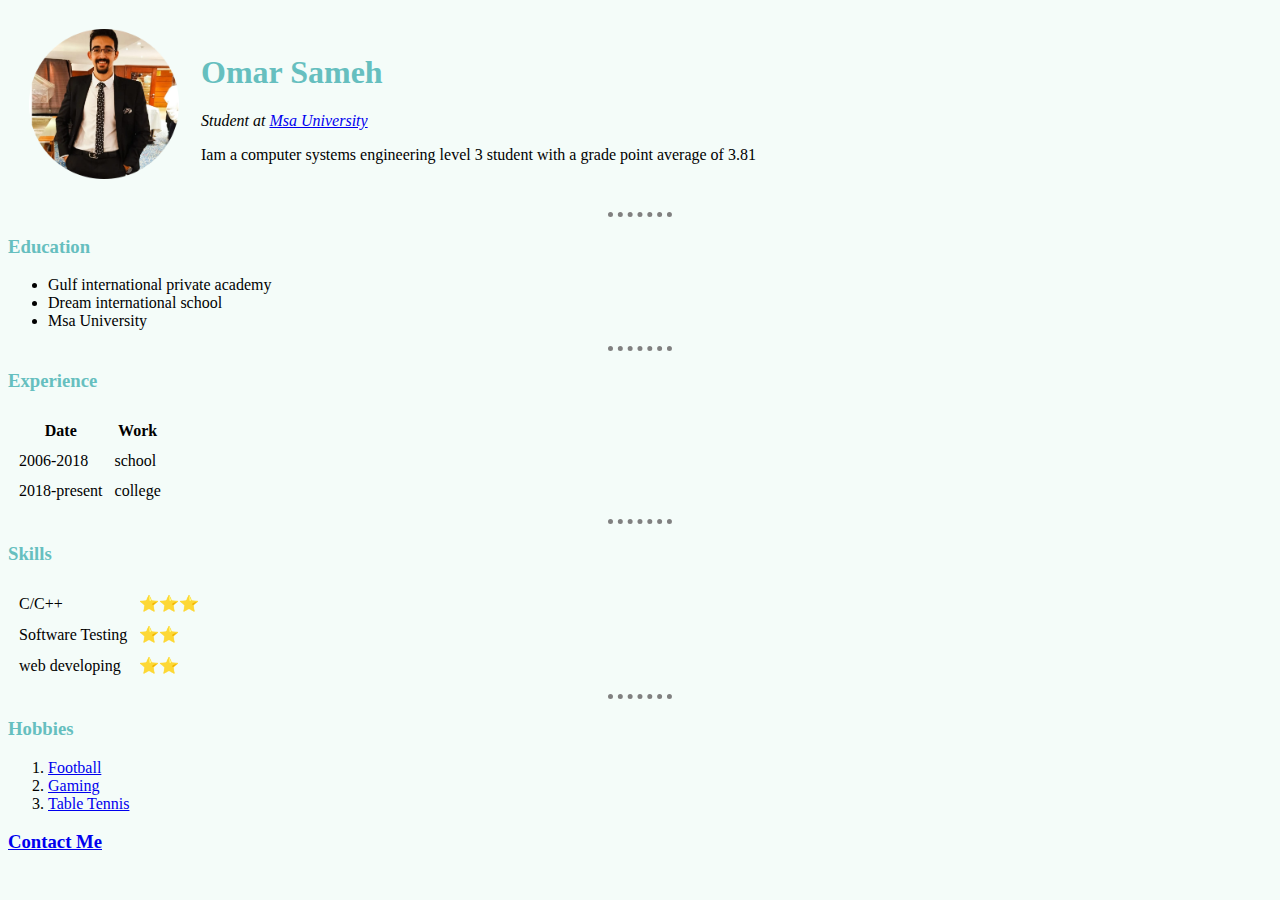
<file: index.html>
<!DOCTYPE html>
<html lang="en">
<head>
    <meta charset="UTF-8">
    <meta name="viewport" content="width=device-width, initial-scale=1.0">
    <title>my personal page</title>
    <link rel="stylesheet" href="css/styles.css">
</head>
<body>
    <table cellspacing="20">
        <tr>
            <td>
                <img src="images/circle-cropped.png" alt="Omar Sameh's photo" width="150" length="150">
            </td>
            <td>
             <h1>Omar Sameh</h1>
             <p><i>Student at <a href="https://www.msa.edu.eg/msauniversity/">Msa University</a></i></p> <!-- can also use <em></em>-->
            <p>Iam a computer systems engineering level 3 student with a grade point average of 3.81</p>
            </td>
        </tr>
    </table>
        <hr>
    <h3>Education</h3>
    <ul>
        <li>Gulf international private academy</li>
        <li> Dream international school</li>
        <li> Msa University</li>
    </ul>
    <hr>
    <h3>Experience</h3>
    <table cellspacing="10">
        <tr>
            <th>Date</th>
            <th>Work</th>
        </tr>
        <tr>
            <td>2006-2018</td>
            <td>school</td>
        </tr>
        <tr>
            <td>2018-present</td>
            <td>college</td>
        </tr>
    </table>
    <hr>
    <h3>Skills</h3>
    <table cellspacing="10">
        <tr>
            <td>C/C++</td>
            <td>⭐⭐⭐</td>
        </tr>
        <tr>
            <td>Software Testing</td>
            <td>⭐⭐</td>
        </tr>
        <tr>
            <td>web developing</td>
            <td>⭐⭐</td>
        </tr>
    </table>
    <hr>
    <h3>Hobbies</h3>
    <ol>
        <li><a href="https://en.wikipedia.org/wiki/Football">Football</a></li>
        <li><a href="https://en.wikipedia.org/wiki/Gaming">Gaming</a></li>
        <li><a href="https://en.wikipedia.org/wiki/Table_tennis">Table Tennis</a></li>
    </ol>
    <h3><a href="contactme.html">Contact Me</a></h3>
</body>
</html>
</file>
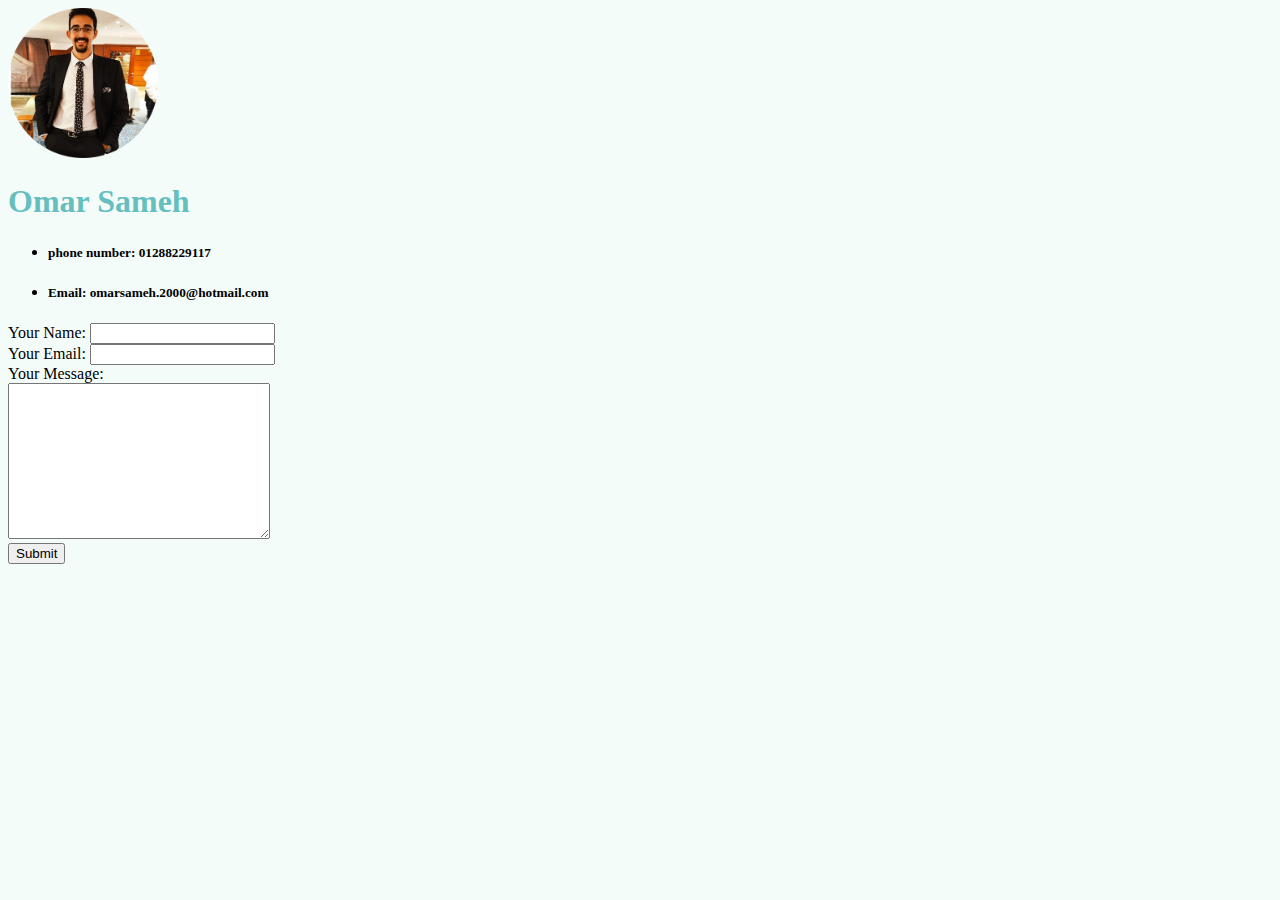
<file: contactme.html>
<!DOCTYPE html>
<html lang="en">
<head>
    <meta charset="UTF-8">
    <title>contact info</title>
    <link rel="stylesheet" href="css/styles.css">
</head>
<body>
    <img src="images/circle-cropped.png" alt="Omar Sameh's photo" width="150" length="150">
    <h1>Omar Sameh</h1>
    <ul>
        <li><h5>phone number: 01288229117</h5></li>
        <li><h5>Email: omarsameh.2000@hotmail.com</h5></li>
    </ul>
    <form method="POST" action="mailto: omarsameh.2000@hotmail.com" enctype="text/plain">
        <label >Your Name: </label>
        <input type="text" name="Name" ><br>
        <label>Your Email: </label>
        <input type="email" name="email"><br>
        <label>Your Message:</label><br>
        <textarea name="message" rows="10" cols="30"></textarea><br>
        <input type="submit">
    </form>
</body>
</html>
</file>
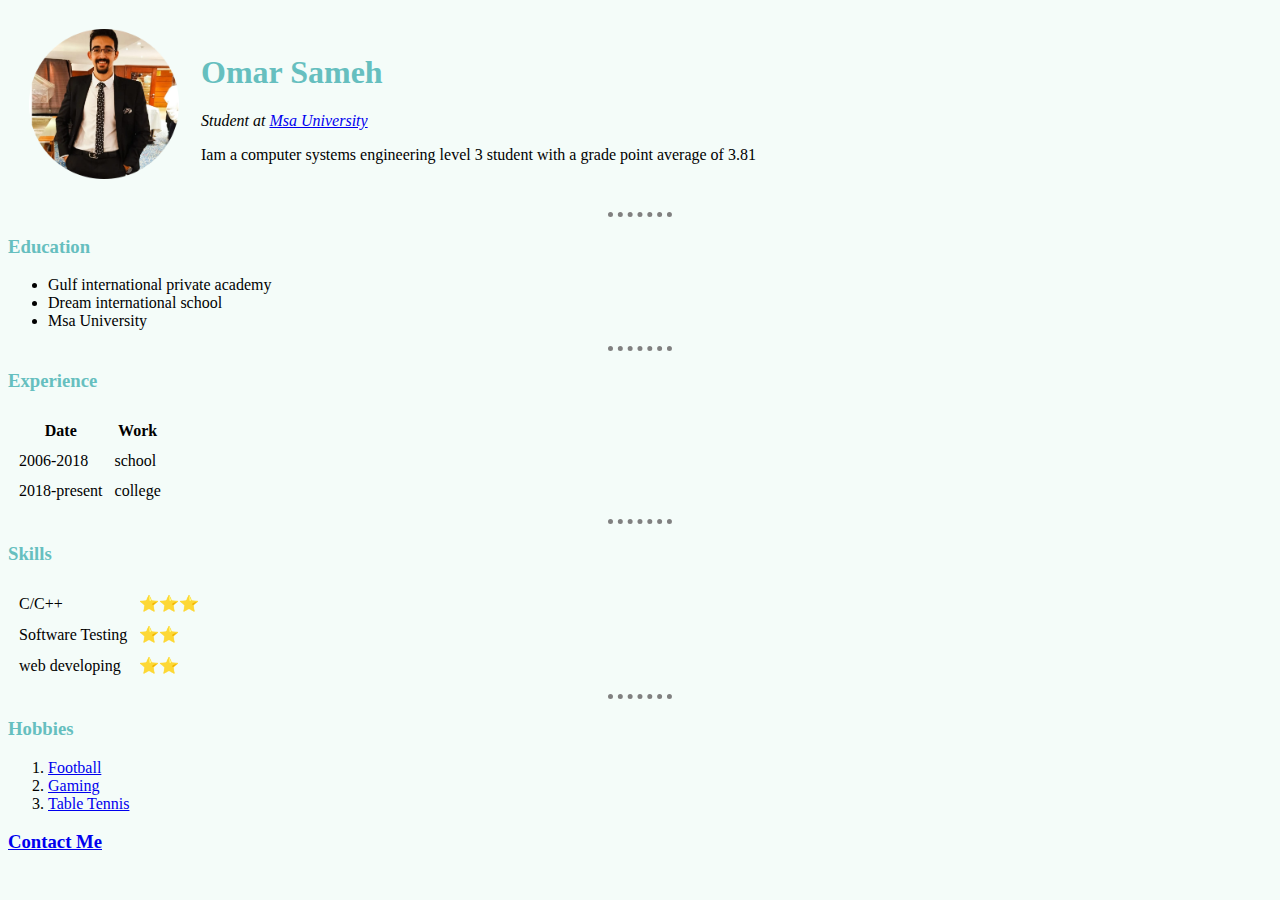
<file: omarsamehcv.html>
<!DOCTYPE html>
<html lang="en">
<head>
    <meta charset="UTF-8">
    <meta name="viewport" content="width=device-width, initial-scale=1.0">
    <title>my personal page</title>
    <link rel="stylesheet" href="css/styles.css">
</head>
<body>
    <table cellspacing="20">
        <tr>
            <td>
                <img src="images/circle-cropped.png" alt="Omar Sameh's photo" width="150" length="150">
            </td>
            <td>
             <h1>Omar Sameh</h1>
             <p><i>Student at <a href="https://www.msa.edu.eg/msauniversity/">Msa University</a></i></p> <!-- can also use <em></em>-->
            <p>Iam a computer systems engineering level 3 student with a grade point average of 3.81</p>
            </td>
        </tr>
    </table>
        <hr>
    <h3>Education</h3>
    <ul>
        <li>Gulf international private academy</li>
        <li> Dream international school</li>
        <li> Msa University</li>
    </ul>
    <hr>
    <h3>Experience</h3>
    <table cellspacing="10">
        <tr>
            <th>Date</th>
            <th>Work</th>
        </tr>
        <tr>
            <td>2006-2018</td>
            <td>school</td>
        </tr>
        <tr>
            <td>2018-present</td>
            <td>college</td>
        </tr>
    </table>
    <hr>
    <h3>Skills</h3>
    <table cellspacing="10">
        <tr>
            <td>C/C++</td>
            <td>⭐⭐⭐</td>
        </tr>
        <tr>
            <td>Software Testing</td>
            <td>⭐⭐</td>
        </tr>
        <tr>
            <td>web developing</td>
            <td>⭐⭐</td>
        </tr>
    </table>
    <hr>
    <h3>Hobbies</h3>
    <ol>
        <li><a href="https://en.wikipedia.org/wiki/Football">Football</a></li>
        <li><a href="https://en.wikipedia.org/wiki/Gaming">Gaming</a></li>
        <li><a href="https://en.wikipedia.org/wiki/Table_tennis">Table Tennis</a></li>
    </ol>
    <h3><a href="contactme.html">Contact Me</a></h3>
</body>
</html>
</file>
<file: css/styles.css>
body {
    background-color: #f4fcf9;
 }
hr {
    width: 5%;
    border-style: dotted none none;
    border-color: grey;
    border-width: 5px;

}
h1 {
        color: #66bfbf;
   }
h3 {
        color: #66bfbf;
   }
</file>
